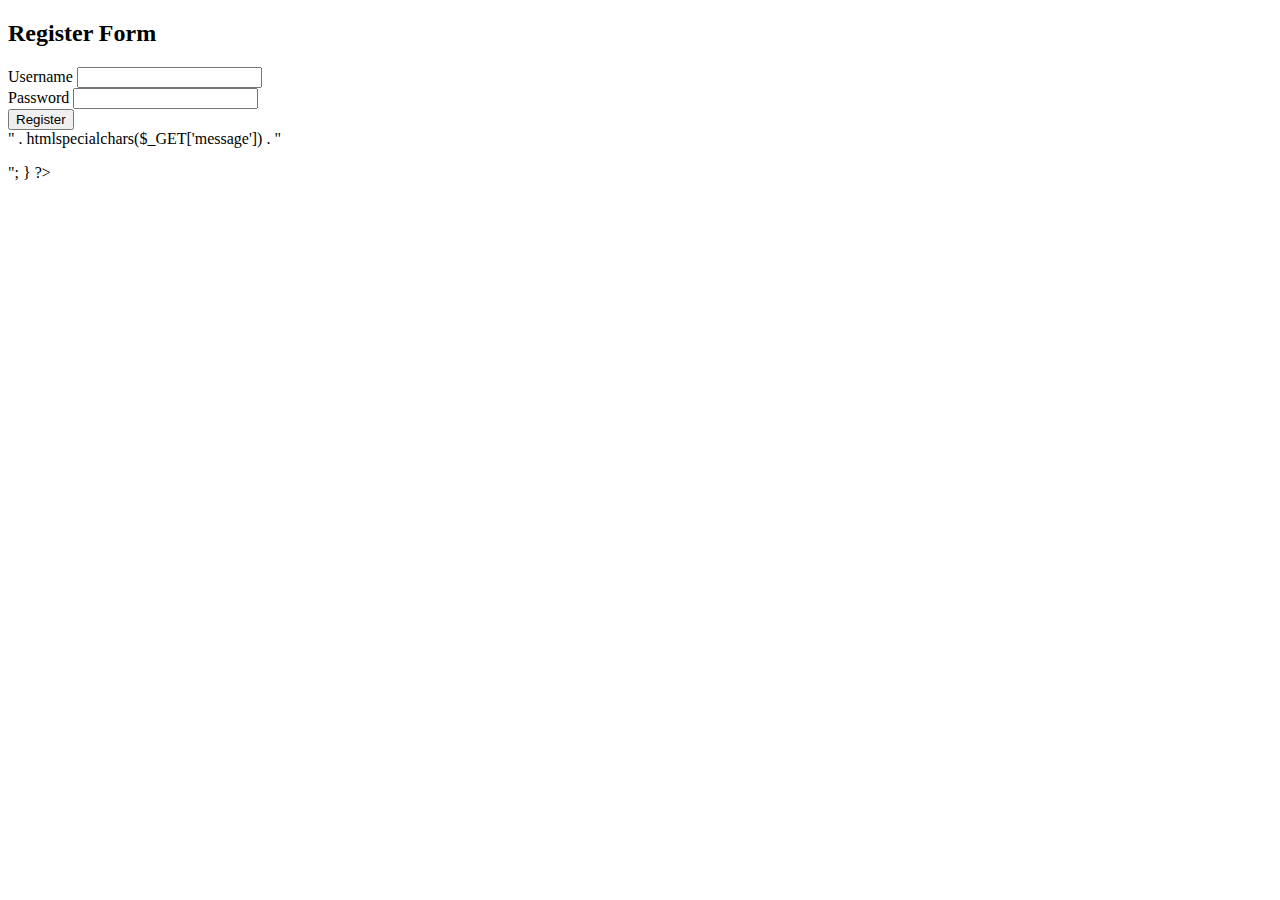
<file: register (1).html>
<!DOCTYPE html>
<html>
<head>
    <title>Register</title>
</head>
<body>
    <h2>Register Form</h2>
    <form action="register.php" method="post">
        <div>
            <label>Username</label>
            <input type="text" name="username" required>
        </div>
        <div>
            <label>Password</label>
            <input type="password" name="password" required>
        </div>
        <div>
            <input type="submit" value="Register">
        </div>
    </form>
    <?php
    if (isset($_GET['message'])) {
        echo "<p>" . htmlspecialchars($_GET['message']) . "</p>";
    }
    ?>
</body>
</html>
</file>
